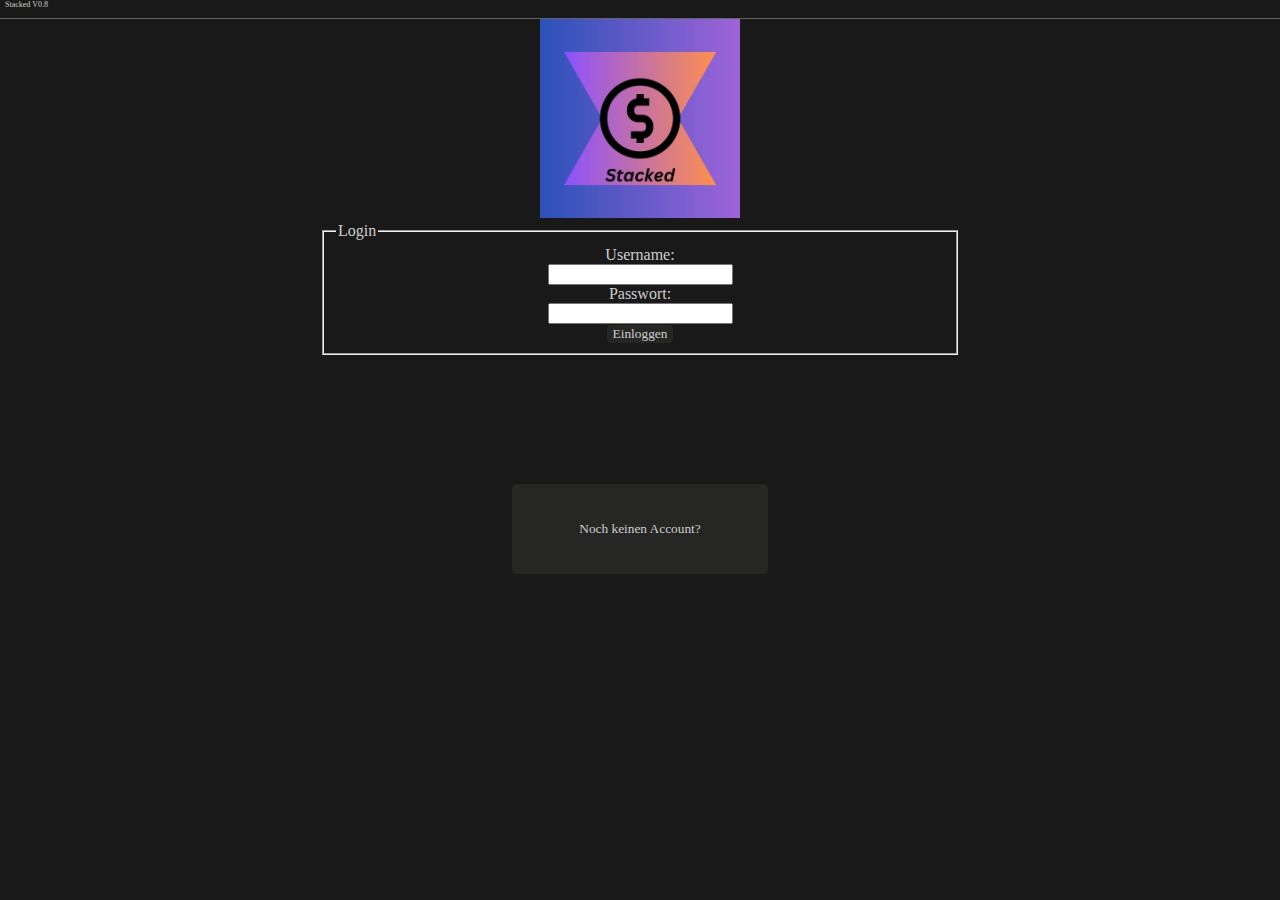
<file: Index.html>
<!-- Jan Holtmann -->
<!DOCTYPE html>
<html>
<head>
<meta charset="utf-8">
<title>Startseite</title>
<link rel="stylesheet" type="text/css" href="./CSS/ContentBox.css">
<link rel="stylesheet" type="text/css" href="./CSS/StandardLayout.css">
<script src="./JS/Cookieueberpruefung.js"></script>
<script src="./JS/ButtonIndex.js"></script>
</head>
<body class="outBG">
	<!-- Jan Holtmann -->
	<!-- Jonathan Vielwerth -->
	<noscript class="textColor">
		Hoppla! Es scheint so als haben sie Javascript deaktiviert <br>Bitte
		aktivieren Sie Javascript um alle Funktionen unserer Website zu
		aktivieren
	</noscript>

	<p class="NameVersion">Stacked V0.8</p>

	<br>
	<div class="divCenter">
		<img src="./images/Logo.jpg" width="200" height="200" alt="Logo">
	</div>
	<form class="indexForm" method="post" action="../LoginServlet">
		<fieldset>
			<legend>Login</legend>
			<div class="divCenter">
				<label for="username">Username:</label>
				<div>
					<input type="text" name="username" id="username" required />
				</div>


				<label for="passwort">Passwort:</label>

				<div>
					<input type="password" name="passwort" id="passwort" required />
				</div>


				<div>
					<button class="classicBT" type="submit" id="login">Einloggen</button>
				</div>

			</div>
		</fieldset>
	</form>
	<br>
	<button class="regBT" id="RegistrierungBT">Noch keinen
		Account?</button>
	<br>
</body>
</html>
<!-- Jonathan Vielwerth -->
</file>
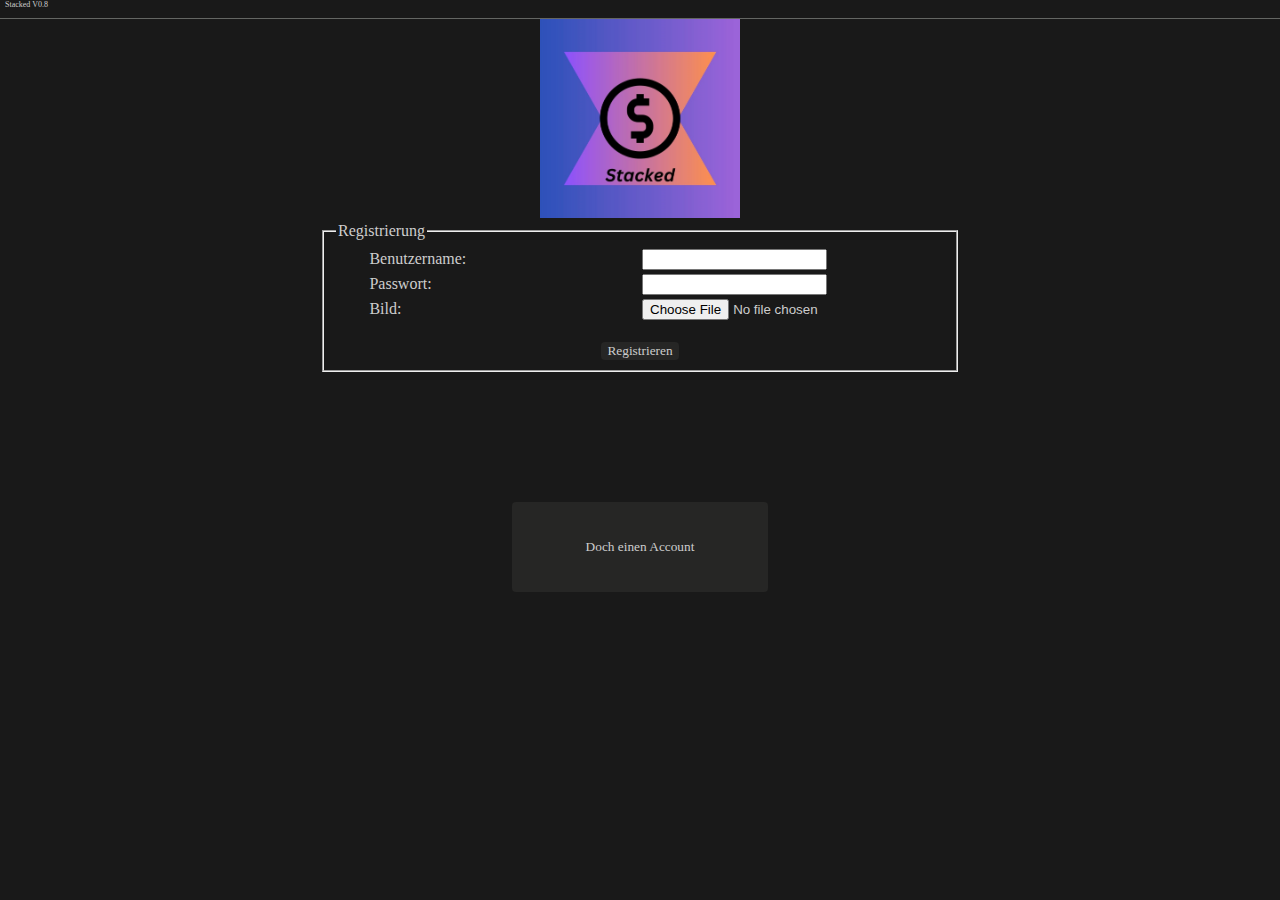
<file: html/Registrierung.html>
<!DOCTYPE html>
<html>
<head>
<meta charset="utf-8">
<title>Registrierung</title>
<link rel="stylesheet" type="text/css" href="../CSS/ContentBox.css">
<link rel="stylesheet" type="text/css" href="../CSS/StandardLayout.css">
<script src="../JS/ButtonRegistrierung.js"></script>
</head>
<body class="outBG">
	<!-- Jonathan Vielwerth -->
	
	<p class="NameVersion">Stacked V0.8</p>

	<br> 
	<div class="divCenter">
		<img src="../images/Logo.jpg" width="200" height="200" alt="Logo">
	</div>
	<form class="indexForm" method="post" action="../../RegistrierungServlet" 
			enctype="multipart/form-data">
		<fieldset>
			<legend>Registrierung</legend>
			
			<table class="InvestTable">
			<tr>
			<td><label for="username">Benutzername:</label></td><td><input type="text" name="username" id="username" maxlength="30" required /></td>
			</tr>
			<tr>
			<td><label for="passwort">Passwort:</label></td> <td><input type="password" name="passwort" id="passwort" maxlength="30" required /></td>
			</tr>
			<tr>
			<td><label for="userImage">Bild:</label></td> <td><input type="file" name="userImage" id="userImage" accept="images/*" required /></td>
			</tr>
			</table>

			<!--  		<div>
				<label for="prodtime">P.-Zeit (hh:mm):</label>
				<input type="time" name="prodtime" id="prodtime" required/>
			</div>
			-->
			<br>
			<div class="divCenter">
				<button class="classicBT" type="submit" id="button">Registrieren</button>
			</div>
		</fieldset>
	</form>
	<br>
	<br>
	<button class="regBT" id="IndexBT">Doch einen Account</button>
	<br>

	<!-- Jonathan Vielwerth -->

</body>
</html>
</file>
<file: CSS/ContentBox.css>
@charset "UTF-8";

/*Linus Baumeister, Jonathan Vielwerth, Tobias Weiß - Größtenteils in dynamischer Zusammenarbeit*/

/*Linus Baumeister*/
.outBG {
	width: 100vw;
	height: 100vh;
	background: #191919;
	font-family: Verdana;
	margin: 0;
}

.regBT {
	width: 20%;
	height: 10%;
	background: #262625;
	font-family: Verdana;
	color: #cdcdcd;
	border: none;
	transition-duration: 0.4s;
	margin-left: 40%;
	border-radius: 4px;
	margin-top: 5%;
}

.regBT:hover {
	width: 20%;
	height: 10%;
	background: #4b4c4a;
	font-family: Verdana;
	color: #cdcdcd;
	border: none;
	border-radius: 4px;
}

.indexForm {
	font-family: Verdana;
	color: #cdcdcd;
	width: 50vw;
	height: 20vh;
	margin: auto;
}

.clTopMargBT {
	font-family: Verdana;
	color: #cdcdcd;
	background: #262625;
	border-radius: 4px;
	transition-duration: 0.4s;
	border: none;
	margin-top: 2%;
}

.clTopMargBT:hover {
	background: #4b4c4a;
	font-family: Verdana;
	color: #cdcdcd;
	border: none;
	border-radius: 4px;
}

.classicBT {
	font-family: Verdana;
	color: #cdcdcd;
	background: #262625;
	border-radius: 4px;
	transition-duration: 0.4s;
	border: none;
}

.classicBT:hover {
	background: #4b4c4a;
	font-family: Verdana;
	color: #cdcdcd;
	border: none;
	border-radius: 4px;
}

/*Linus Baumeister*/
/*Jonathan Vielwerth*/
.divCenter {
	text-align: center;
}

#addInvest{
	height: 150%;
}

#editProfileBT{
	margin-bottom: 0.5%;
}

.topTitleTable {
	margin-top: 5.5vh;
	margin-left: 2%;
	width: 25vw;
}

.InvestTable {
	width: 90%;
	margin: auto;
	table-layout: fixed;
}

.TopTitle {
	margin-top: 6.3vh;
	margin-left: 2%
}

.formPost {
	width: 80vw;
	font-family: Verdana;
}

.Postfeld {
	width: 70vw;
	margin-top: 2%
}

.Commfeld {
	width: 60%;
	margin-left: auto;
	margin-right: auto;
	margin-top: 2%;
	
}

.message {
	background: #262625;
	font-family: Verdana;
	color: #cdcdcd;
	overflow-wrap: break-word;
	width: 95%;
	margin: auto;
	border-radius: 2px;
}

.msgPEl {
	margin: 4px;
}

.UserNameBT {
	font-family: Verdana;
	color: #cdcdcd;
	background: #262625;
	border-radius: 4px;
	border-color: #288EE5;
	border-style: solid;
	transition-duration: 0.4s;
	text-decoration-line: none;
}
.UserNameBT:hover {
	background: #288EE5;
}
/*Jonathan Vielwerth*/
/*Tobias Weiß*/
.textColor {
	color: #cdcdcd;
}

.proRequestBT {
	margin-left: 3.3vw;
}

.admAbmBT {
	font-family: Verdana;
	color: #cdcdcd;
	background: #4b4c4a;
	border-radius: 4px;
	transition-duration: 0.4s;
	border: none;
	margin-top: 2%;
	width: 30%;
}

.admAbmBT:hover {
	background: #5c5b5a;
	font-family: Verdana;
	color: #cdcdcd;
	border: none;
	border-radius: 4px;
}

.tableBorder {
	border-style: solid;
	border-color: #cdcdcd;
	width: 90%;
	border-radius: 2px;
}

.post {
	margin-left: 10%;
	margin-right: 10%;
	margin-bottom: 1%;
}

.postBG {
	background: #4b4c4a;
	border-radius: 2px;
}

.feedBG {
	background: #191919;
}

.postDeleteBT {
	text-align: right;
}

.likeBT {
	width: 2%;
	text-align: right;
}

.postActionTable {
	width: 100%;
}

.postPicture {
	width: 300px;
	height: 200px;
	text-align: center;
}

.mTop {
	margin-top: 2%;
}

.mLeft {
	margin-left: 2.3%;
}

.fPT {
	text-align: left;
}
/*Tobias Weiß*/
/*Linus Baumeister, Jonathan Vielwerth, Tobias Weiß*/
</file>
<file: CSS/StandardLayout.css>
@charset "UTF-8";

/*Jan Holtmann*/

.bodyMargin {
	margin: 0;
}

.navList {
	float: left;
	position: fixed;
}


.NameVersion {
	width: 100vw;
	height: 2vh;
	background: #191919;
	font-family: Verdana;
	border-style: solid;
	border-width: 0px 0px 1px 0px;
	border-color: #646663;
	color: #cdcdcd;
	font-size: 8px;
	margin: 0;
	position: fixed;
	padding-left: 5px;
}

.UserTopProfil {
	background: #262625;
	border-style: solid;
	border-width: 0px 1px 1px 0px;
	border-color: #646663;
	width: 20vw;
	height: 10vh;
	font-family: Verdana;
	color: #cdcdcd;
	box-sizing: border-box;
	margin-top: 2.2vh;
}

.ProfilPicture {
	width: 50px;
	height: 50px;
}


.Sidelinks {
	width: 20vw;
	height: 88vh;
	background: #262625;
	font-family: Verdana;
	color: #cdcdcd;
	box-sizing: border-box;
	border-style: solid;
	border-width: 0px 1px 0px 0px;
	border-color: #646663;
}

.FunctionLinks {
	width: 60%;
	height: 60%;
	background: #262625;
	font-family: Verdana;
	color: #cdcdcd;
	border: none;
	transition-duration: 0.4s;
}

.FunctionLinks:hover {
	width: 60%;
	height: 60%;
	background: #4b4c4a;
	font-family: Verdana;
	color: #cdcdcd;
	border: none;
	border-radius: 4px;
}


.SelectedContent {
	float: right;
	background: #191919;
	width: 80vw;
	height: 100vh;
	font-family: Verdana;
	color: #cdcdcd;
	box-sizing: border-box;
}
/*Jan Holtmann*/
</file>
